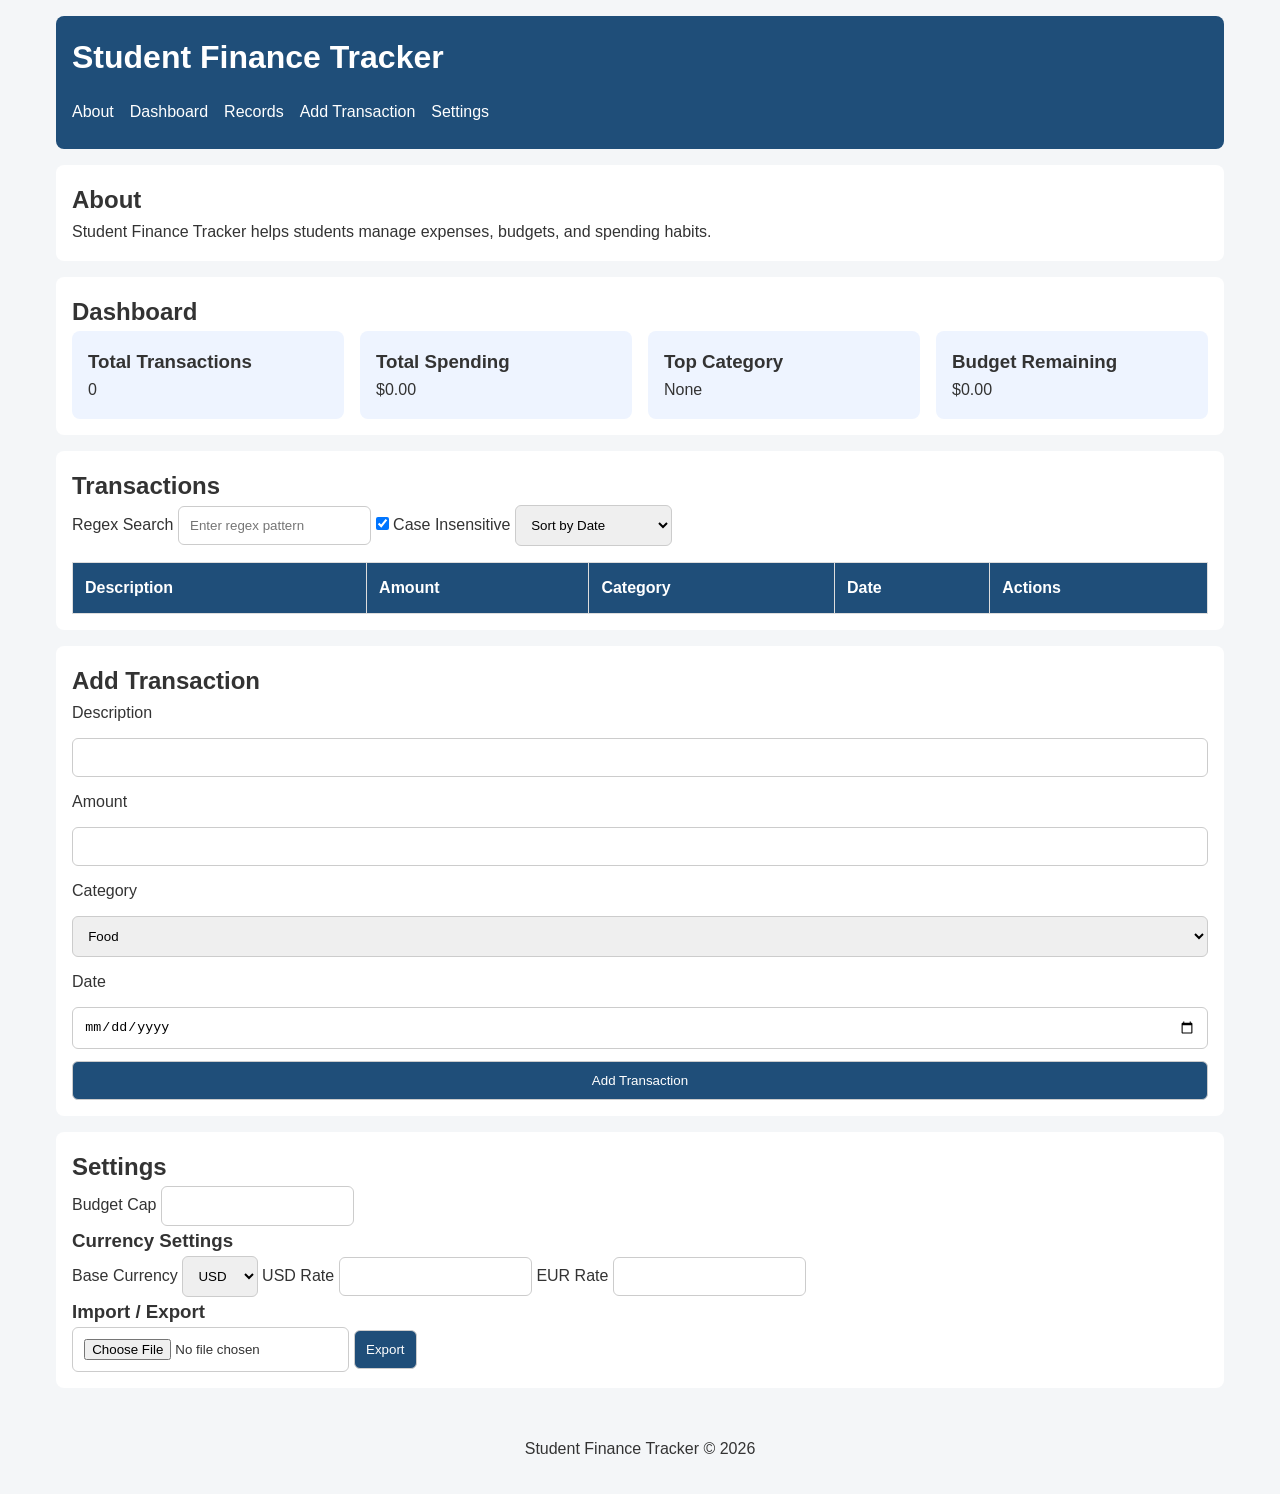
<file: index.html>
<!DOCTYPE html>
<html lang="en">
<head>
    <meta charset="UTF-8">
    <meta name="viewport" content="width=device-width, initial-scale=1.0">
    <title>Student Finance Tracker</title>

    <link rel="stylesheet" href="styles/main.css">
    <link rel="stylesheet" href="styles/responsive.css">
</head>
<body>

    <!-- Skip Link -->
    <a href="#main-content" class="skip-link">Skip to Content</a>

    <!-- Header -->
    <header>
        <h1>Student Finance Tracker</h1>

        <nav>
            <ul>
                <li><a href="#about">About</a></li>
                <li><a href="#dashboard">Dashboard</a></li>
                <li><a href="#records">Records</a></li>
                <li><a href="#add-transaction">Add Transaction</a></li>
                <li><a href="#settings">Settings</a></li>
            </ul>
        </nav>
    </header>

    <!-- Main Content -->
    <main id="main-content">

        <!-- About Section -->
        <section id="about">
            <h2>About</h2>

            <p>
                Student Finance Tracker helps students manage
                expenses, budgets, and spending habits.
            </p>

        
        </section>

        <!-- Dashboard -->
        <section id="dashboard">
            <h2>Dashboard</h2>

            <div class="dashboard-cards">

                <article class="card">
                    <h3>Total Transactions</h3>
                    <p id="total-transactions">0</p>
                </article>

                <article class="card">
                    <h3>Total Spending</h3>
                    <p id="total-spending">$0.00</p>
                </article>

                <article class="card">
                    <h3>Top Category</h3>
                    <p id="top-category">None</p>
                </article>

                <article class="card">
                    <h3>Budget Remaining</h3>
                    <p id="budget-remaining">$0.00</p>
                </article>

            </div>

            <div id="budget-status"
                 role="status"
                 aria-live="polite">
            </div>
        </section>

        <!-- Records -->
        <section id="records">
            <h2>Transactions</h2>

            <!-- Search -->
            <label for="search">
                Regex Search
            </label>

            <input
                type="text"
                id="search"
                placeholder="Enter regex pattern">

            <label>
                <input type="checkbox" id="case-insensitive" checked>
                Case Insensitive
            </label>

            <!-- Sort -->
            <select id="sort">
                <option value="date">Sort by Date</option>
                <option value="description">
                    Sort by Description
                </option>
                <option value="amount">
                    Sort by Amount
                </option>
            </select>

            <!-- Table -->
            <table>
                <thead>
                    <tr>
                        <th>Description</th>
                        <th>Amount</th>
                        <th>Category</th>
                        <th>Date</th>
                        <th>Actions</th>
                    </tr>
                </thead>

                <tbody id="transactions-body">
                    <!-- JS renders rows here -->
                </tbody>
            </table>
        </section>

        <!-- Add Transaction -->
        <section id="add-transaction">
            <h2>Add Transaction</h2>

            <form id="transaction-form">

                <label for="description">
                    Description
                </label>
                <input
                    type="text"
                    id="description"
                    required>

                <label for="amount">
                    Amount
                </label>
                <input
                    type="number"
                    id="amount"
                    step="0.01"
                    required>

                <label for="category">
                    Category
                </label>

                <select id="category">
                    <option>Food</option>
                    <option>Books</option>
                    <option>Transport</option>
                    <option>Entertainment</option>
                    <option>Fees</option>
                    <option>Other</option>
                </select>

                <label for="date">
                    Date
                </label>

                <input
                    type="date"
                    id="date"
                    required>

                <button type="submit">
                    Add Transaction
                </button>

            </form>

            <div
                id="form-message"
                role="status"
                aria-live="polite">
            </div>

        </section>

        <!-- Settings -->
        <section id="settings">
            <h2>Settings</h2>

            <label for="budget-cap">
                Budget Cap
            </label>

            <input
                type="number"
                id="budget-cap">

            <h3>Currency Settings</h3>

            <label for="base-currency">
                Base Currency
            </label>

            <select id="base-currency">
                <option>USD</option>
                <option>EUR</option>
                <option>RWF</option>
            </select>

            <label for="usd-rate">
                USD Rate
            </label>
            <input type="number" id="usd-rate">

            <label for="eur-rate">
                EUR Rate
            </label>
            <input type="number" id="eur-rate">

            <h3>Import / Export</h3>

            <input
                type="file"
                id="import-json"
                accept=".json">

            <button id="export-json">
                Export
            </button>

        </section>

    </main>

    <!-- Footer -->
    <footer>
        <p>
            Student Finance Tracker © 2026
        </p>
    </footer>

    <script type="module" src="scripts/app.js"></script>

</body>
</html>
</file>
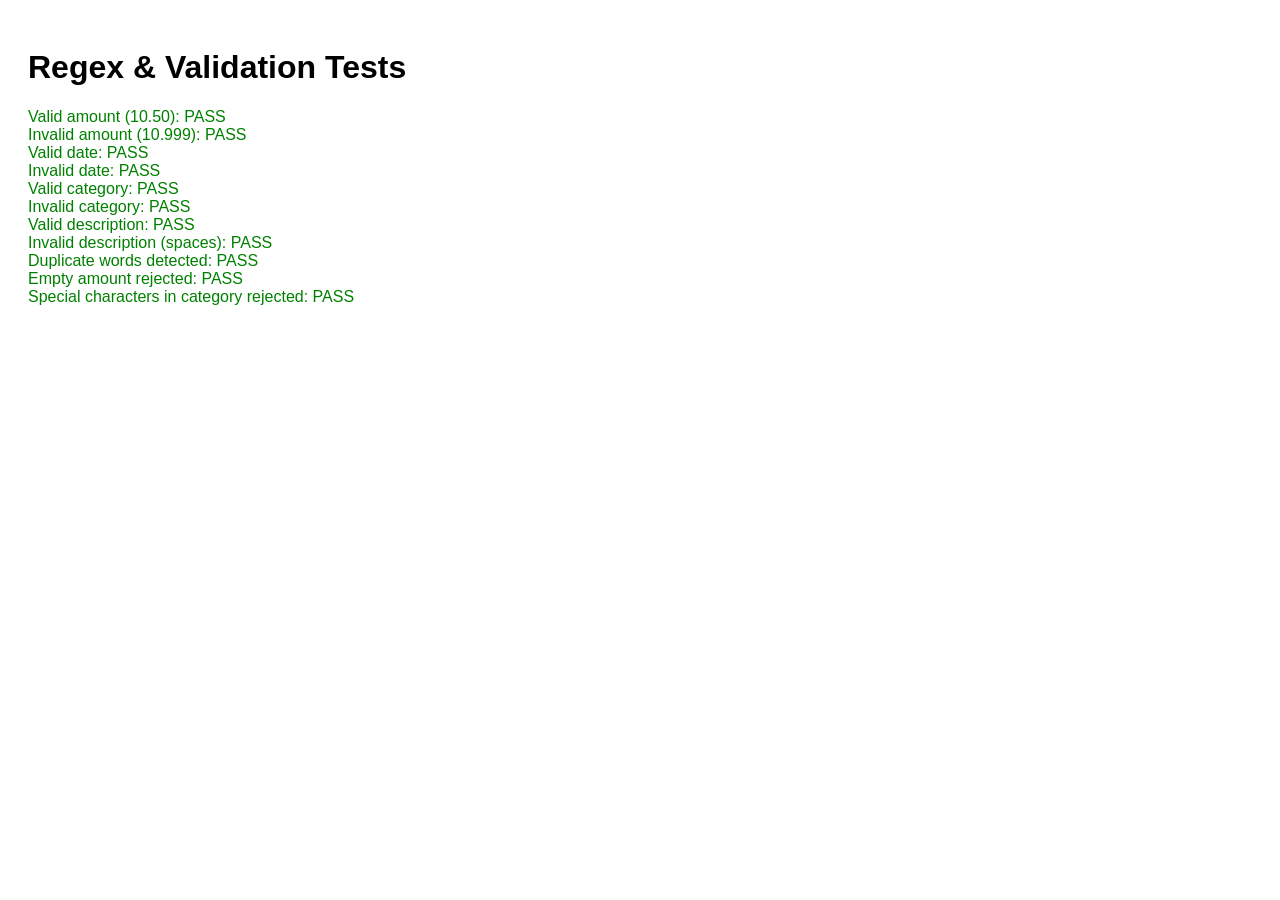
<file: tests.html>
<!DOCTYPE html>
<html lang="en">
<head>
    <meta charset="UTF-8">
    <title>Finance Tracker Tests</title>
    <style>
        body {
            font-family: Arial;
            padding: 20px;
        }
        .pass { color: green; }
        .fail { color: red; }
    </style>
</head>
<body>

    <h1>Regex & Validation Tests</h1>

    <div id="results"></div>

    <script type="module">
        import { patterns, duplicateWords } from "./scripts/validators.js";

        const results = document.getElementById("results");

        function test(name, condition) {
            const div = document.createElement("div");
            div.className = condition ? "pass" : "fail";
            div.textContent = `${name}: ${condition ? "PASS" : "FAIL"}`;
            results.appendChild(div);
        }

        // -------------------------
        // REGEX TESTS
        // -------------------------

        test("Valid amount (10.50)", patterns.amount.test("10.50"));
        test("Invalid amount (10.999)", !patterns.amount.test("10.999"));

        test("Valid date", patterns.date.test("2025-09-20"));
        test("Invalid date", !patterns.date.test("20-09-2025"));

        test("Valid category", patterns.category.test("Food"));
        test("Invalid category", !patterns.category.test("Food123"));

        test("Valid description", patterns.description.test("Coffee"));
        test("Invalid description (spaces)", !patterns.description.test("  coffee"));

        test("Duplicate words detected", duplicateWords.test("coffee coffee"));

        // -------------------------
        // EDGE CASES
        // -------------------------

        test("Empty amount rejected", !patterns.amount.test(""));
        test("Special characters in category rejected", !patterns.category.test("Food@"));

    </script>

</body>
</html>
</file>
<file: styles/main.css>
/* Reset */
* {
    margin: 0;
    padding: 0;
    box-sizing: border-box;
}

/* Body */
body {
    font-family: Arial, sans-serif;
    line-height: 1.6;
    background-color: #f4f6f8;
    color: #333;
    padding: 1rem;
}

/* Skip Link */
.skip-link {
    position: absolute;
    left: -999px;
}

.skip-link:focus {
    left: 10px;
    top: 10px;
    background: white;
    padding: 10px;
    border: 2px solid black;
}

/* Header */
header {
    background: #1f4e79;
    color: white;
    padding: 1rem;
    border-radius: 8px;
}

header h1 {
    margin-bottom: 1rem;
}

nav ul {
    list-style: none;
}

nav li {
    margin-bottom: 0.5rem;
}

nav a {
    color: white;
    text-decoration: none;
}

/* Sections */
section {
    background: white;
    margin-top: 1rem;
    padding: 1rem;
    border-radius: 8px;
}

/* Dashboard Cards */
.dashboard-cards {
    display: flex;
    flex-direction: column;
    gap: 1rem;
}

.card {
    background: #eef4ff;
    padding: 1rem;
    border-radius: 8px;
    transition: transform 0.3s;
}

.card:hover {
    transform: translateY(-5px);
}

/* Form */
form {
    display: flex;
    flex-direction: column;
    gap: 0.75rem;
}

input,
select,
button {
    padding: 0.7rem;
    border: 1px solid #ccc;
    border-radius: 6px;
}

button {
    background: #1f4e79;
    color: white;
    cursor: pointer;
}

button:hover {
    opacity: 0.9;
}

/* Table */
table {
    width: 100%;
    border-collapse: collapse;
    margin-top: 1rem;
}

th,
td {
    border: 1px solid #ddd;
    padding: 0.75rem;
    text-align: left;
}

th {
    background: #1f4e79;
    color: white;
}

/* Focus Style */
a:focus,
button:focus,
input:focus,
select:focus {
    outline: 3px solid #ff9800;
}

/* Footer */
footer {
    margin-top: 2rem;
    text-align: center;
    padding: 1rem;
}
</file>
<file: styles/responsive.css>
/* Tablet */
@media (min-width: 768px) {

    .dashboard-cards {
        display: grid;
        grid-template-columns: repeat(2, 1fr);
    }

    nav ul {
        display: flex;
        gap: 1rem;
    }
}

/* Desktop */
@media (min-width: 1024px) {

    .dashboard-cards {
        grid-template-columns: repeat(4, 1fr);
    }

    body {
        max-width: 1200px;
        margin: auto;
    }
}
</file>
